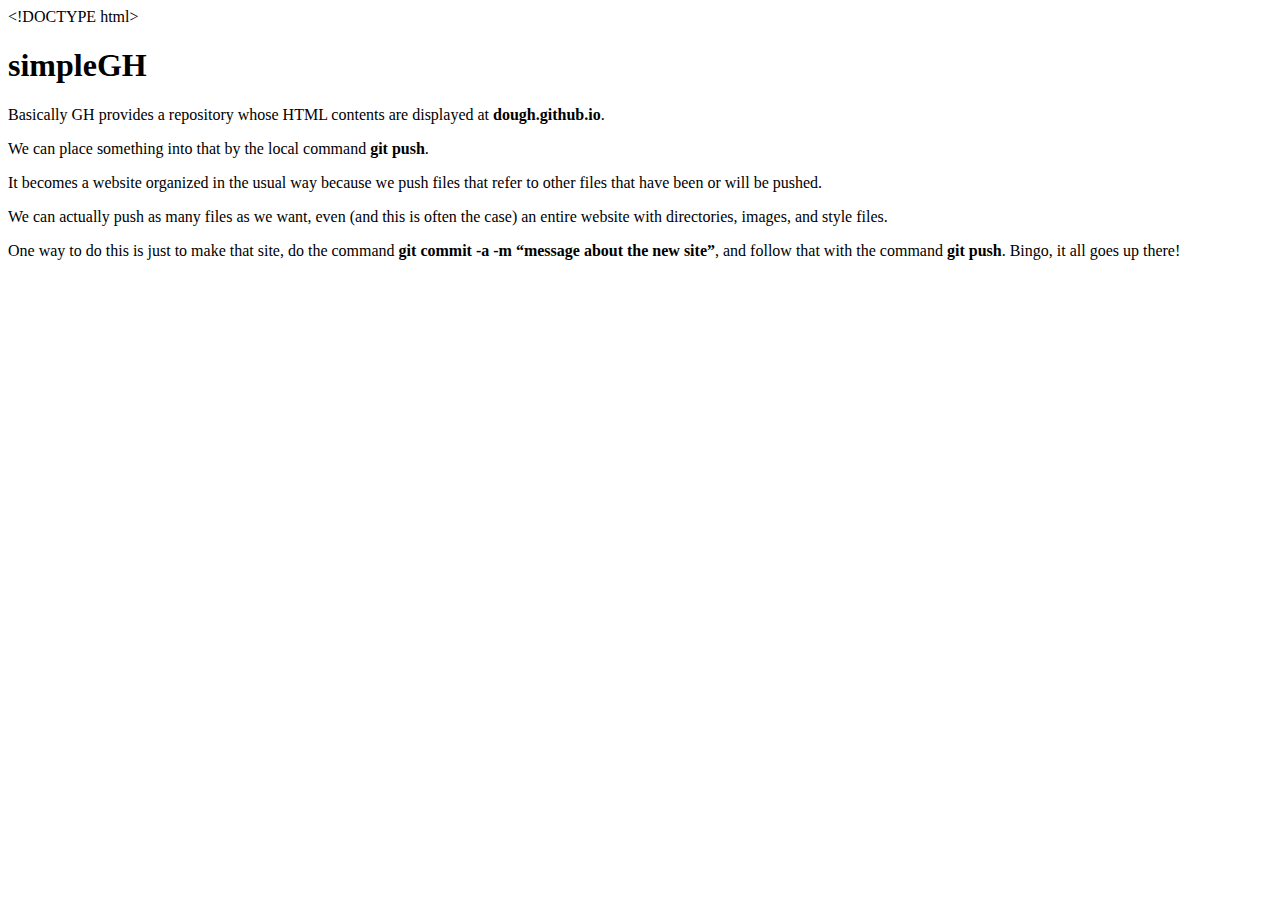
<file: dummy.html>
&lt;!DOCTYPE html&gt;
<html xmlns="http://www.w3.org/1999/xhtml" lang="" xml:lang="">
<head>
<meta charset="utf-8" />
<meta name="generator" content="pandoc" />
<meta name="viewport" content="width=device-width, initial-scale=1.0, user-scalable=yes" />
<title>
simpleGH
</title>
<style>
      code{white-space: pre-wrap;}
      span.smallcaps{font-variant: small-caps;}
      span.underline{text-decoration: underline;}
      div.column{display: inline-block; vertical-align: top; width: 50%;}
  </style>
<!--[if lt IE 9]>
    <script src="//cdnjs.cloudflare.com/ajax/libs/html5shiv/3.7.3/html5shiv-printshiv.min.js"></script>
  <![endif]-->
</head>
<body>
<header id="title-block-header">
<h1 class="title">
simpleGH
</h1>
</header>
<p>
Basically GH provides a repository whose HTML contents are displayed at <strong>dough.github.io</strong>.
</p>
<p>
We can place something into that by the local command <strong>git push</strong>.
</p>
<p>
It becomes a website organized in the usual way because we push files that refer to other files that have been or will be pushed.
</p>
<p>We can actually push as many files as we want, even (and this is often the case) an entire website with directories, images, and style files.</p>
One way to do this is just to make that site, do the command <strong>git commit -a -m “message about the new site”</strong>,
and follow that with the command <strong>git push</strong>. Bingo, it all goes up there!
</body>
</html>
</file>
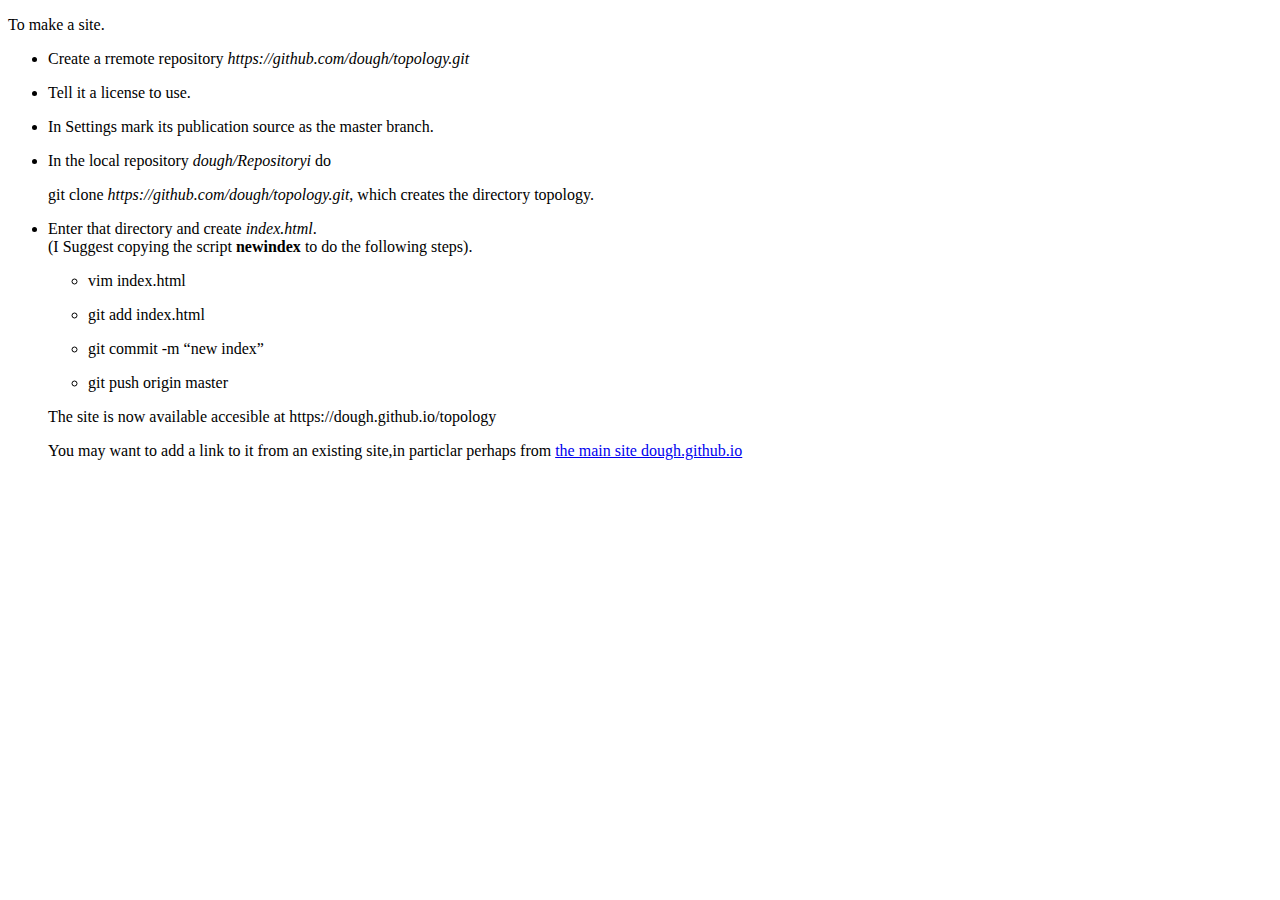
<file: newSite.html>
<!DOCTYPE html>
<html xmlns="http://www.w3.org/1999/xhtml" lang="" xml:lang="">
<head>
  <meta charset="utf-8" />
  <meta name="generator" content="pandoc" />
  <meta name="viewport" content="width=device-width, initial-scale=1.0, user-scalable=yes" />
  <title>makesite</title>
  <style>
      code{white-space: pre-wrap;}
      span.smallcaps{font-variant: small-caps;}
      span.underline{text-decoration: underline;}
      div.column{display: inline-block; vertical-align: top; width: 50%;}
  </style>
  <!--[if lt IE 9]>
    <script src="//cdnjs.cloudflare.com/ajax/libs/html5shiv/3.7.3/html5shiv-printshiv.min.js"></script>
  <![endif]-->
</head>
<body>
<p>To make a site.</p>
<ul>
	<li><p>Create a rremote repository <em>https://github.com/dough/topology.git</em></p></li>
<li><p>Tell it a license to use.</p></li>
<li><p>In Settings mark its publication source as the master branch.</p></li>
<li><p>In the local repository <em>dough/Repositoryi</em> do</p>
<p>git clone <em>https://github.com/dough/topology.git</em>, which creates the directory topology.</p></li>
<li><p>Enter that directory and create <em>index.html</em>.
	<br>(I Suggest copying the script <strong>newindex</strong> to do the following steps).</p>
<ul>
<li><p>vim index.html</p></li>
<li><p>git add index.html</p></li>
<li><p>git commit -m “new index”</p></li>
<li><p>git push origin master</p></li>
</ul>
<p>The site is now available accesible at https://dough.github.io/topology</p></li>
<p> You may want to add a link to it from an existing site,in particlar perhaps from
<a href="http://dough.github.io/">the main site dough.github.io</a>
</p></li>
</ul>
</body>
</html>
</file>
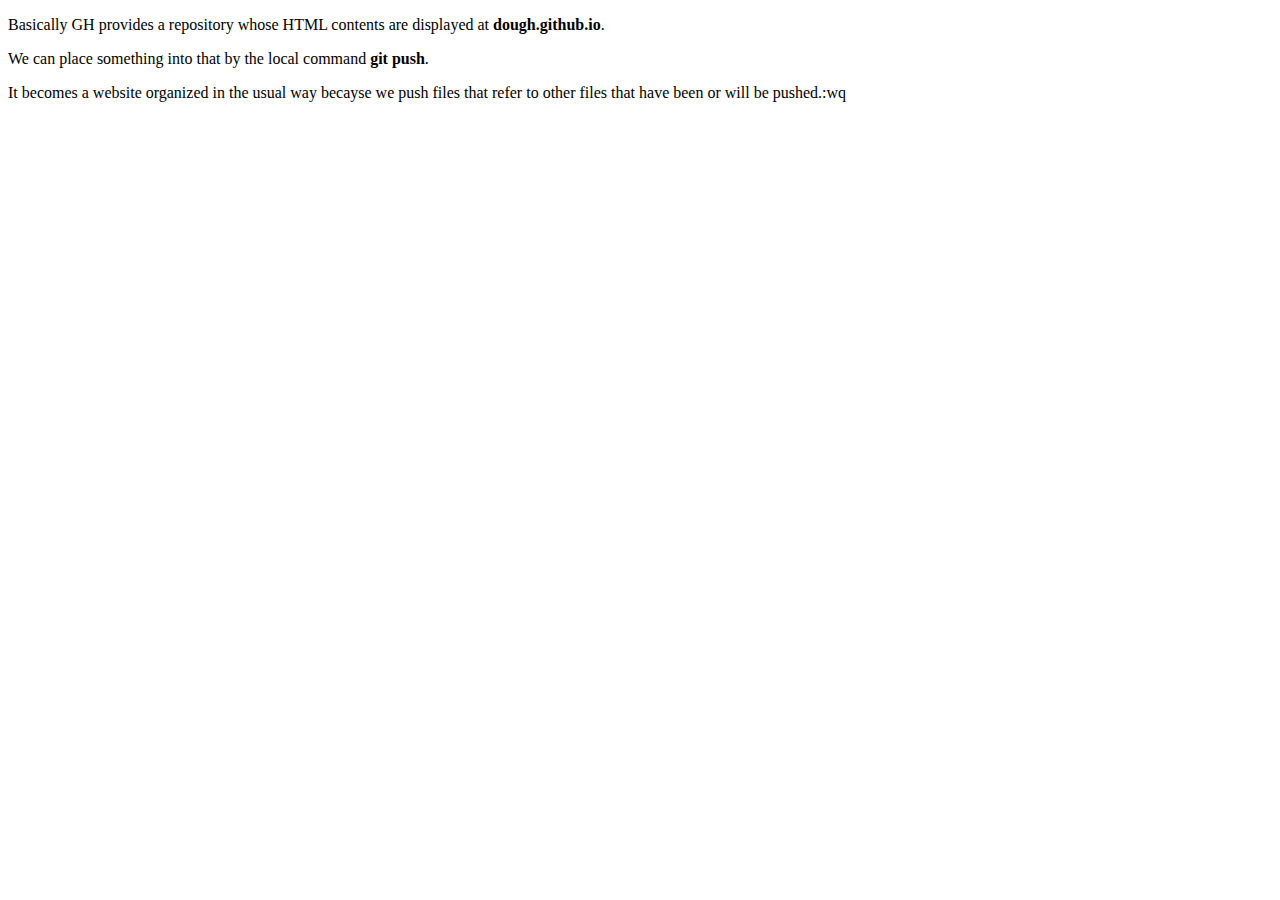
<file: simpleGH.html>
<!DOCTYPE html>
<html xmlns="http://www.w3.org/1999/xhtml" lang="" xml:lang="">
<head>
  <meta charset="utf-8" />
  <meta name="generator" content="pandoc" />
  <meta name="viewport" content="width=device-width, initial-scale=1.0, user-scalable=yes" />
  <title>simpleGH</title>
  <style>
      code{white-space: pre-wrap;}
      span.smallcaps{font-variant: small-caps;}
      span.underline{text-decoration: underline;}
      div.column{display: inline-block; vertical-align: top; width: 50%;}
  </style>
  <!--[if lt IE 9]>
    <script src="//cdnjs.cloudflare.com/ajax/libs/html5shiv/3.7.3/html5shiv-printshiv.min.js"></script>
  <![endif]-->
</head>
<body>
<p>Basically GH provides a repository whose HTML contents are displayed at <strong>dough.github.io</strong>.</p>
<p>We can place something into that by the local command <strong>git push</strong>.</p>
<p>It becomes a website organized in the usual way becayse we push files that refer to other files that have been or will be pushed.:wq</p>
</body>
</html>
</file>
